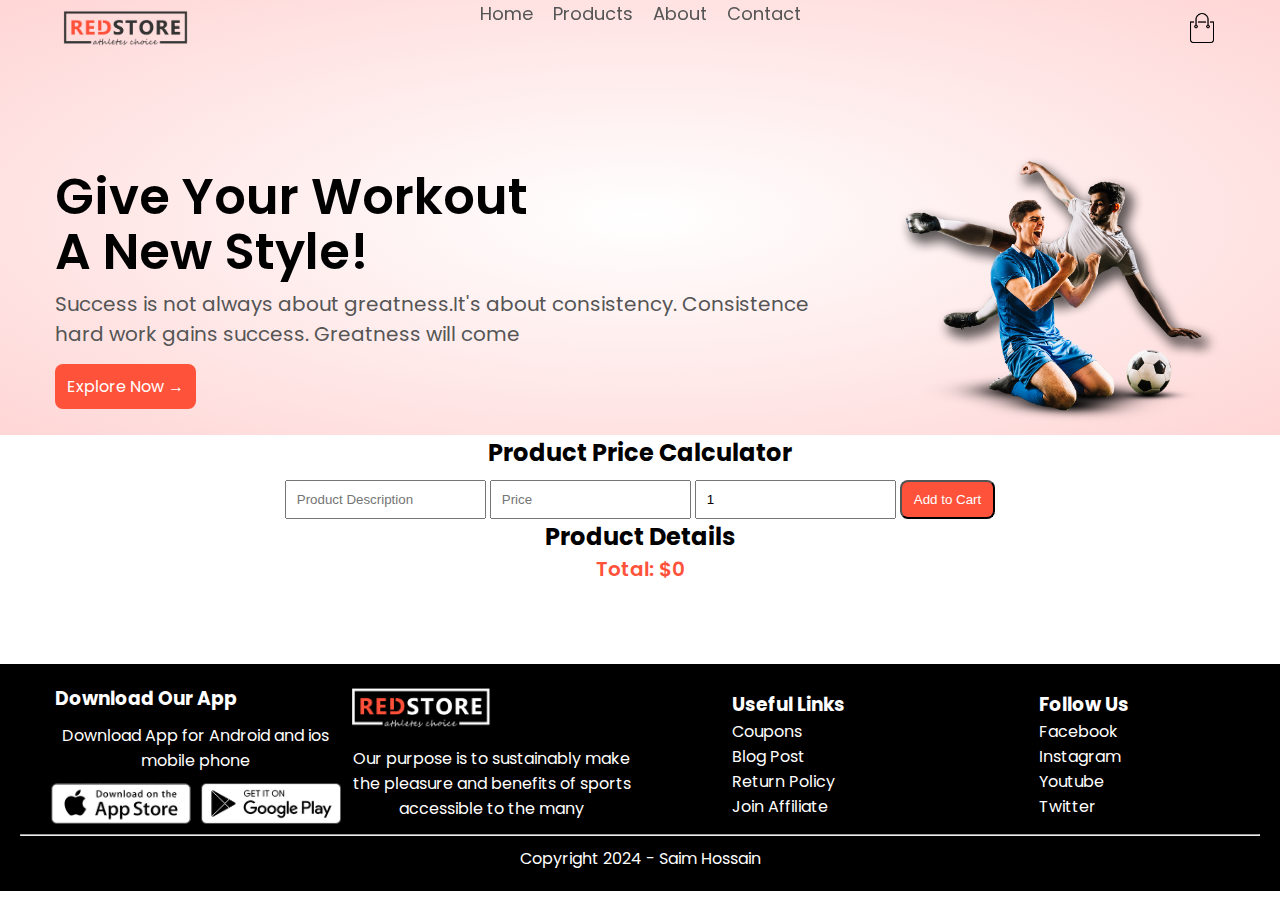
<file: cart.html>
<!DOCTYPE html>
<html lang="en" class="scroll-smooth">

<head>
  <meta charset="UTF-8">
  <meta name="viewport" content="width=device-width, initial-scale=1.0">
  <title>E-Commerce Website Design </title>
  <link rel="stylesheet" href="style.css">

  <!-- Google Font awesome Cdn -->
  <link rel="stylesheet" href="https://cdnjs.cloudflare.com/ajax/libs/font-awesome/6.6.0/css/all.min.css"
    integrity="sha512-Kc323vGBEqzTmouAECnVceyQqyqdsSiqLQISBL29aUW4U/M7pSPA/gEUZQqv1cwx4OnYxTxve5UMg5GT6L4JJg=="
    crossorigin="anonymous" referrerpolicy="no-referrer" />
</head>

<body>
  <header>
    <div class="wrapper">
      <div class="heading head">
        <div class="logo-area">
          <img src="img/logo.png" alt="">
        </div>

        <!------ Navigation area ---->

        <nav id="nav" class="nav-bar">
          <ul>
            <li><a href="index.html">Home</a></li>
            <li><a href="product.html">Products</a></li>
            <li><a href="details.html">About</a></li>
            <li><a href="contact.html">Contact</a></li>


          </ul>
        </nav>


        <!------ Cart area------>
        <div class="cart-area">
              <a href="cart.html"><img src="img/cart.png" alt=""></a>

          <!------ Hamburger area------>

          <!------  menu icon Open------>
          <div class="hamburger" id="hamburger">
            <svg xmlns="http://www.w3.org/2000/svg" viewBox="0 0 24 24" fill="currentColor" class="menu-icon open">
              <path d="M3 4H21V6H3V4ZM9 11H21V13H9V11ZM3 18H21V20H3V18Z"></path>
            </svg>



            <!-- menu icon close -->
            <svg xmlns="http://www.w3.org/2000/svg" viewBox="0 0 24 24" fill="currentColor" class="menu-icon close">
              <path
                d="M10.5859 12L2.79297 4.20706L4.20718 2.79285L12.0001 10.5857L19.793 2.79285L21.2072 4.20706L13.4143 12L21.2072 19.7928L19.793 21.2071L12.0001 13.4142L4.20718 21.2071L2.79297 19.7928L10.5859 12Z">
              </path>
            </svg>

          </div>

        </div>

        <!-- mobile menu -->
        <div class="mobile-menu">
          <div>

            <img src="img/red-store.png" alt="" class="mobile-logo">
          </div>
          <!-- mobile menu -->
          <nav>
            <ul>
              <li><a href="index.html">Home</a></li>
              <li><a href="product.html">Products</a></li>
              <li><a href="details.html">About</a></li>
            <li><a href="contact.html">Contact</a></li>

            </ul>
          </nav>

        </div>

      </div>

    </div>
    <!-- -----Hero Area------ -->
    <div class="hero-area wrapper" id="home">
      <div class="hero-content">
        <h1>Give Your Workout <br> A New Style!</h1>
        <p>Success is not always about greatness.It's about consistency. Consistence <br> hard work gains success.
          Greatness
          will come</p>

        <a href="" class="btn">Explore Now &#8594</a>
      </div>
      <div class="hero-img">
        <img src="img/football.png" alt="">
      </div>
    </div>
    </div>
  </header>

<main>
<div class="wrapper">
  <div class="products-container">
    <h2>Product Price Calculator</h2>
    <!-- Product Input Form -->
    <div class="product-add">
      <input type="text" id="product-description" placeholder="Product Description">
      <input type="number" id="product-price" placeholder="Price" min="0">
      <input type="number" id="product-quantity" placeholder="Quantity" min="1" value="1">
      <button id="add-product">Add to Cart</button>
     
    </div>
  </div>
  
  <div class="cart-container">
    <h2>Product Details</h2>
    <div class="cart-items">
      <!-- This section will display product details dynamically -->
    </div>
    <div class="cart-total">
      <p>Total: $<span id="total-price">0</span></p>
    </div>
  </div>
</div>

</main>

  <footer>
  
    <div class="footer">
      <div class="category-footer wrapper">
        <div class="row-footer">
          <h3>Download Our App</h3>
          <P>Download App for Android and ios mobile phone</P>
          <div class="footer-images">
            <img src="img/app-store.png" alt="" class="footer-logo">
            <img src="img/google-play.png" alt="" class="footer-logo">
          </div>
        </div>
        <div class="row-footer">
          <img src="img/red-store.png" alt="" class="footer-logo">
          <P>Our purpose is to sustainably make the pleasure and benefits of sports accessible to the many </P>
        </div>
        <div class="row-footer">
          <h3>Useful Links</h3>
          <ul>
            <li>Coupons</li>
            <li>Blog Post</li>
            <li>Return Policy</li>
            <li>Join Affiliate</li>
          </ul>
        </div>
        <div class="row-footer">
          <h3>Follow Us</h3>
          <ul>
            <li>Facebook</li>
            <li>Instagram</li>
            <li>Youtube</li>
            <li>Twitter</li>
          </ul>
        </div>
      </div>
      <hr>
      <p>Copyright 2024 - Saim Hossain</p>
    </div>
  
  </footer>
<script src="app.js"></script>
  </body>
  </html>
</file>
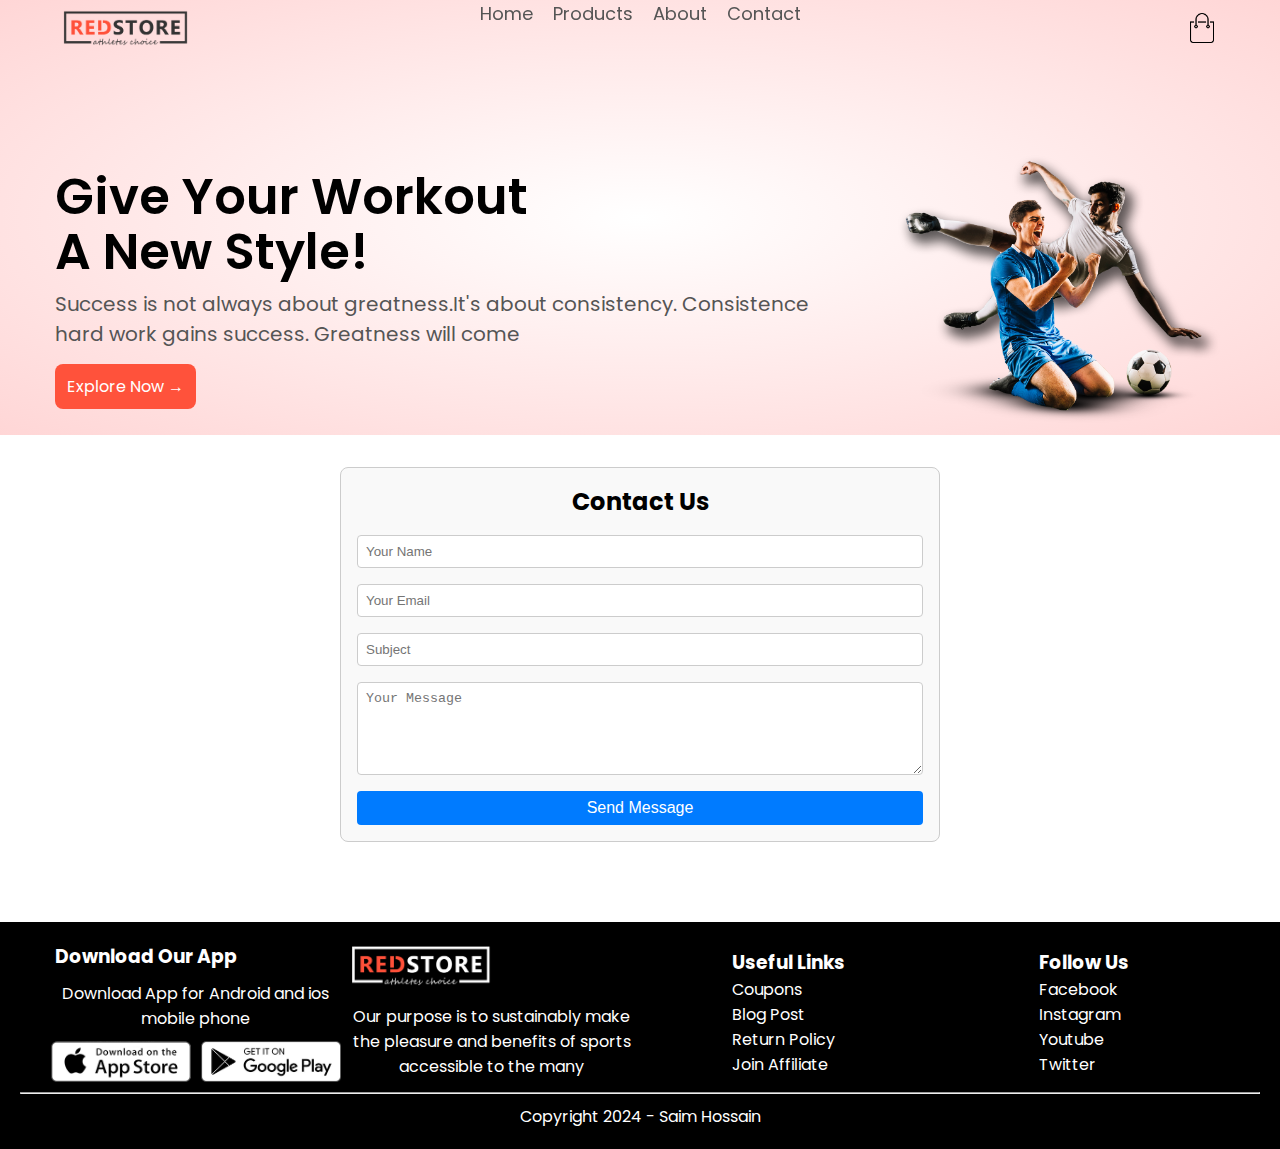
<file: contact.html>
<!DOCTYPE html>
<html lang="en" class="scroll-smooth">

<head>
  <meta charset="UTF-8">
  <meta name="viewport" content="width=device-width, initial-scale=1.0">
  <title>E-Commerce Website Design </title>
  <link rel="stylesheet" href="style.css">

  <!-- Google Font awesome Cdn -->
  <link rel="stylesheet" href="https://cdnjs.cloudflare.com/ajax/libs/font-awesome/6.6.0/css/all.min.css"
    integrity="sha512-Kc323vGBEqzTmouAECnVceyQqyqdsSiqLQISBL29aUW4U/M7pSPA/gEUZQqv1cwx4OnYxTxve5UMg5GT6L4JJg=="
    crossorigin="anonymous" referrerpolicy="no-referrer" />
</head>

<body>
  <header>
    <div class="wrapper">
      <div class="heading head">
        <div class="logo-area">
          <img src="img/logo.png" alt="">
        </div>

        <!------ Navigation area ---->

        <nav id="nav" class="nav-bar">
          <ul>
            <li><a href="index.html">Home</a></li>
            <li><a href="product.html">Products</a></li>
            <li><a href="details.html">About</a></li>
            <li><a href="contact.html">Contact</a></li>


          </ul>
        </nav>


        <!------ Cart area------>
        <div class="cart-area">
          <a href="cart.html"><img src="img/cart.png" alt=""></a>

          <!------ Hamburger area------>

          <!------  menu icon Open------>
          <div class="hamburger" id="hamburger">
            <svg xmlns="http://www.w3.org/2000/svg" viewBox="0 0 24 24" fill="currentColor" class="menu-icon open">
              <path d="M3 4H21V6H3V4ZM9 11H21V13H9V11ZM3 18H21V20H3V18Z"></path>
            </svg>



            <!-- menu icon close -->
            <svg xmlns="http://www.w3.org/2000/svg" viewBox="0 0 24 24" fill="currentColor" class="menu-icon close">
              <path
                d="M10.5859 12L2.79297 4.20706L4.20718 2.79285L12.0001 10.5857L19.793 2.79285L21.2072 4.20706L13.4143 12L21.2072 19.7928L19.793 21.2071L12.0001 13.4142L4.20718 21.2071L2.79297 19.7928L10.5859 12Z">
              </path>
            </svg>

          </div>

        </div>

        <!-- mobile menu -->
        <div class="mobile-menu">
          <div>

            <img src="img/red-store.png" alt="" class="mobile-logo">
          </div>
          <!-- mobile menu -->
          <nav>
            <ul>
              <li><a href="index.html">Home</a></li>
              <li><a href="product.html">Products</a></li>
              <li><a href="details.html">About</a></li>
              <li><a href="contact.html">Contact</a></li>

            </ul>
          </nav>

        </div>

      </div>

    </div>
    <!-- -----Hero Area------ -->
    <div class="hero-area wrapper" id="home">
      <div class="hero-content">
        <h1>Give Your Workout <br> A New Style!</h1>
        <p>Success is not always about greatness.It's about consistency. Consistence <br> hard work gains success.
          Greatness
          will come</p>

        <a href="" class="btn">Explore Now &#8594</a>
      </div>
      <div class="hero-img">
        <img src="img/football.png" alt="">
      </div>
    </div>
    </div>
  </header>

  <main>
    <div class="wrapper">
    <div class="contact-container">
      <h2>Contact Us</h2>
      <form id="contact-form">
        <input type="text" id="name" placeholder="Your Name" required>
        <input type="email" id="email" placeholder="Your Email" required>
        <input type="text" id="subject" placeholder="Subject" required>
        <textarea id="message" placeholder="Your Message" rows="5" required></textarea>
        <button type="submit">Send Message</button>
      </form>
    </div>
    </div>

  </main>

  <footer>

    <div class="footer">
      <div class="category-footer wrapper">
        <div class="row-footer">
          <h3>Download Our App</h3>
          <P>Download App for Android and ios mobile phone</P>
          <div class="footer-images">
            <img src="img/app-store.png" alt="" class="footer-logo">
            <img src="img/google-play.png" alt="" class="footer-logo">
          </div>
        </div>
        <div class="row-footer">
          <img src="img/red-store.png" alt="" class="footer-logo">
          <P>Our purpose is to sustainably make the pleasure and benefits of sports accessible to the many </P>
        </div>
        <div class="row-footer">
          <h3>Useful Links</h3>
          <ul>
            <li>Coupons</li>
            <li>Blog Post</li>
            <li>Return Policy</li>
            <li>Join Affiliate</li>
          </ul>
        </div>
        <div class="row-footer">
          <h3>Follow Us</h3>
          <ul>
            <li>Facebook</li>
            <li>Instagram</li>
            <li>Youtube</li>
            <li>Twitter</li>
          </ul>
        </div>
      </div>
      <hr>
      <p>Copyright 2024 - Saim Hossain</p>
    </div>

  </footer>
  <script src="app.js"></script>
</body>

</html>
</file>
<file: style.css>
@import url('https://fonts.googleapis.com/css2?family=Poppins:ital,wght@0,100;0,200;0,300;0,400;0,500;0,600;0,700;0,800;0,900;1,100;1,200;1,300;1,400;1,500;1,600;1,700;1,800;1,900&display=swap');

*{
  margin: 0;
  padding: 0;
  box-sizing: border-box;
}

.html {
  scroll-behavior: smooth;
}
.cart{
  width: 25px;
}

body{
    font-family: "Poppins", sans-serif;
    
}
.wrapper{
  max-width: 1170px;
  margin: 0 auto;
}
img{
  max-width: 100%;
}

header{
  background: radial-gradient(#fff,#ffd6d6);
  padding: 0 10px;
  
}
.logo-area img{
  width: 125px;
}
.heading{
  display: flex;
  align-items: center;
  justify-content: space-between;
  padding: 10px 8px;
}
.nav-bar{
     position: fixed;
  width: 100%;
  top: 0;
  left: 0;
  z-index: 1000;
}

.nav-bar ul {
  display: flex;
  align-items: center;
  justify-content: center;
  gap: 20px;
 
}
.nav-bar ul li {
list-style: none;
}
.nav-bar ul li a{
  text-decoration: none;
  font-size: 18px;
  color: #555;
}
p{
font-size: 16px;
color: #555;
}

.cart-area{
  display: flex;
  align-items: center;
  justify-content: space-between;
}



.menu-icon{
  width: 30px;
 cursor: pointer;
}

.hamburger{
display: none;
}
.close{
  display: none;
}

.hero-area{
  display: flex;
  justify-content: space-between;
  align-items: center;
  
  margin-top: 80px;
}
.hero-content h1{
  font-size: 50px;
  line-height: 55px;
  font-weight: 600;
}

.hero-content p{
  font-size: 20px;
  margin-top: 10px;
}
.hero-img {
  width: 330px;
}
.btn{
  display: inline-block;
  padding: 10px 12px;
  border-radius: 8px;
  background: #ff523b;
  color: #fff;
  text-decoration: none;
  margin-top: 15px;
}
.mobile-menu{
  display: none;
}
.mobile-logo{
  display: none;
}
.mobile-menu{
  background-color: #333;
  position: fixed;
  padding: 10px;
  width: 50%;
  height: 100%;
top: 0;
left:-100% ;
transition: 0.5s ease;
}
.mobile-menu nav{
  display: flex;
  flex-direction: column;
  gap: 20px;
  font-size: 20px;
}

.mobile-menu ul li {
 margin: 10px 0;
}
.mobile-menu a {
  text-decoration: none;
  color: white;

}
.mobile-logo{
  width: 125px;
}


.category{
  display: flex;
  align-items: center;
  justify-content: center;
  gap: 15px;
  place-content: center;
  margin-top: 60px;
  align-items: center;
  text-align: center;
}
.row img{
  width: 450px;
  height: 300px; 
  border-radius: 10px;
  object-fit: cover; 
}


.product-area {
  margin-top: 60px;
  text-align: center;
}
.product-area h2{
  font-size: 45px;
  font-weight: 500;
}
.rating{
  display: flex;
  align-items: center;
  justify-content: center;
  gap: 5px;
}

.latest-product{
  margin-top: 60px;
  text-align: center;
}
.latest-product h2{
   font-size: 45px;
  font-weight: 500;
}

.offer{
  margin-top: 80px;
  padding: 10px;
  background: radial-gradient(#fff, #ffd6d6);
}

.category-2{
 display: flex;
 justify-content: center;
 align-items: center;
  gap: 5px;
}
.row-1{
  flex-basis: 46%;
}
.row-1 img{
 width: 400px;
}
.row-{
  flex-basis: 50%;
}

small{
  color: #333;
  font-size: 14px;
}
.rating{
  margin-bottom: 15px;
}
.row p{
  margin-bottom: 10px;
}
.row-user{
 box-shadow: rgba(0, 0, 0, 0.15) 1.95px 1.95px 2.6px;
 padding: 10px;
}
.fa-solid{
  color: #ff523b;
}
.fa-quote-left{
  font-size: 35px;
   color: #ff523b;
}
 .row-user .user-img{
  margin-top: 15px;
 width: 50px; 
  height: 50px; 
  border-radius: 100%; 
  object-fit: cover; 
}

.brand{
  margin-top: 80px;
}

.brand-img {
  width: 140px;
  cursor: pointer;
  filter: grayscale(100%);
}
.brand-img:hover{
  filter: grayscale(0);
}


.footer{
  margin-top: 80px;
  background: #000000;
  color: #fff;
  padding: 20px;
}
.footer-logo {
  width: 140px;
}
.row-footer ul li{
  list-style: none;
}
.row-footer p{
  color: #fff;
}


.category-footer{
  display: grid;
  align-items: center;
  place-items: center;
  grid-template-columns: repeat(4,1fr);
  gap: 15px;
}
.footer-images{
  display: flex;
  align-items: center;
  justify-content: center;
  gap: 10px;
  margin-top: 10px;
}

hr{
  margin-top: 10px;
  color: #fff;
}
.footer p{
text-align: center;
 color: #fff;
  margin-top: 10px;
}

.row-select{
  display: flex;
  justify-content: space-between;
  align-items: center;

}
select{
  padding: 10px 12px;
}
option{
  font-size: 16px;
}
.multiple-btn{
  display: flex;
  align-items: center;
  gap: 10px;
  margin: 0 auto;
  display: block;
  margin-top: 10px;
}
.multiple-btn span{
  border: 1px solid #000;
  color: #000;
  padding: 8px;
  display: inline;
}
.multiple-btn span:hover{
  background: #ff523b;
  color: #fff;
}

.category-each{
  margin-top: 40px;
}
.row-each{
  display: flex;
  align-items: center;
  justify-content: center;
  gap: 60px;
}
.col-1 {
  width: 300px;
}
.col-1 h3{
  margin-top: 15px;
}
input{
  padding: 10px;
}
.small-img{
  display: flex;
  align-items: center;
  justify-content: center;
  gap: 10px;
  margin-top: 15px;
}
.small-img img{
flex-basis: 24%;
}

.category-details{
  display: flex;
  align-items: center;
  justify-content: space-between;
}
.cart-area img{
  width:30px ;
}

/* .product{
  text-align: center;
}
.pro-list{
  text-align: center;
} */

.products-container{
  text-align: center;
}
.product-add, .cart-container,.cart-total{
  text-align: center;
}
#add-product{
  background: #ff523b;
  color: #fff;
  padding: 10px 12px;
border-radius: 8px;
margin-top: 10px;
}

  .cart-total p{
    color: #ff523b;
    font-size: 20px;
    font-weight: 600;
  }

  .contact-container {
    max-width: 600px;
    margin: 2rem auto;
    padding: 1rem;
    border: 1px solid #ccc;
    border-radius: 8px;
    background-color: #f9f9f9;
}

.contact-container h2 {
    text-align: center;
    margin-bottom: 1rem;
}

#contact-form {
    display: flex;
    flex-direction: column;
}

#contact-form input,
#contact-form textarea {
    margin-bottom: 1rem;
    padding: 0.5rem;
    border: 1px solid #ccc;
    border-radius: 4px;
}

#contact-form button {
    padding: 0.5rem;
    border: none;
    border-radius: 4px;
    background-color: #007BFF;
    color: white;
    font-size: 16px;
    cursor: pointer;
}

#contact-form button:hover {
    background-color: #0056b3;
}




    /* Responsive css style */

@media (max-width:900px) {
  .category{
    padding: 0 10px;
  }
}



@media (max-width:700px) {
 .logo-area img{
  display: block;
 }
  .nav-bar ul {
    display: none;
  }
  .mobile-logo{
    display: block;
  }
    .hamburger{
display: block;
}

  
  .nav-bar ul{
    flex-direction: column;
  }
  .hero-area{
    flex-direction: column;
  }
  .mobile-menu{
    display: block;
  }
  .hero-content{
    text-align: center;
  }
  .hero-content h1{
    font-size: 35px;
  }
  .hero-content p{
    font-size: 16px;
  }
  .hero-img {
    width: 90%;
  }

.menu-icon{
  display: block;
    position: fixed;
    top: 15px; /* Adjust this value if needed */
    right:0; /* Adjust this value if needed */
    z-index: 1001;
    width: 30px;
    cursor: pointer;
}


 .cart-area {
    display: flex;
    justify-content: space-between;
    align-items: center;
    position: fixed;
    top: 15px;
right: 35px;/* Adjust to leave space for the menu icon */
    z-index: 1001;
  }

.category{
  flex-direction: column;
 
}
.row img{
  width: 85%;
height: auto;
margin: 0 auto;
}
.row-user{
  width: 90%;
}
.category-footer{
  grid-template-columns: repeat(1,1fr);
}
.row-footer{
  text-align: center;
  margin: 10px 0;
}
.footer-logo{
  margin-top: 10px;
}
.footer-images{
  flex-direction: column;
}
.row-select{
  flex-direction: column;
  text-align: center;
}
.row-each{
  flex-direction: column;
}

}

/* Default styles for th and td */
</file>
